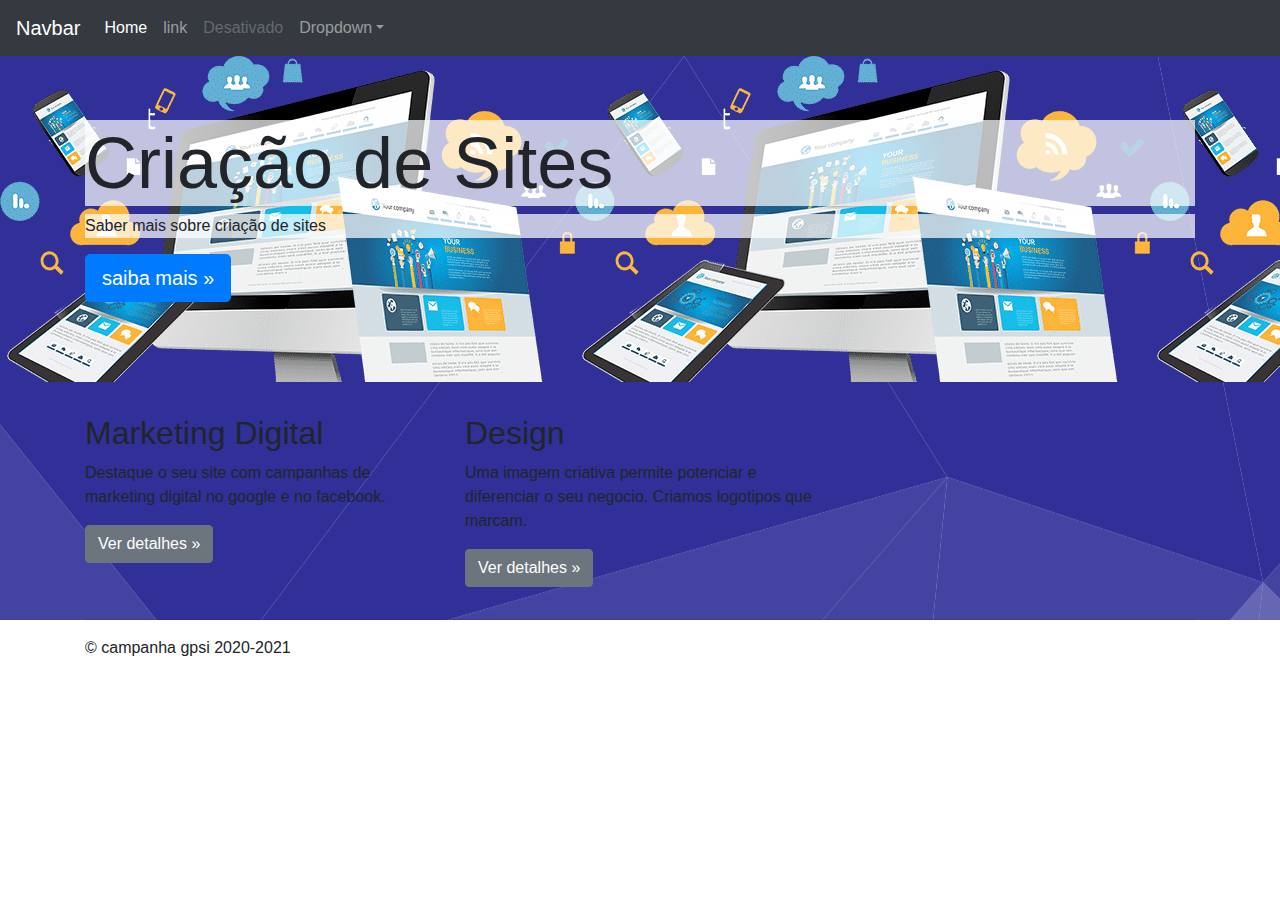
<file: criacaosite.html>
<!DOCTYPE html>
<html>
<head>
	<title>Criação de sites</title>
	<link rel="stylesheet" type="text/css" href="css/bootstrap.min.css" rel="stylesheet">
	<link rel="stylesheet" type="text/css" href="jumbotrom.css">
		<style>
	.fundo{
background: url(img/fundo2.png);

}
.fundo2{
background: url(img/fundo.png);

}
.fundo3{
background: url(img/linha.jpg);

}
.fundo4{
background: url(img/siteimg.png);

}
	
</style>

</head>
<body>
	
 <nav class="navbar navbar-expand-md navbar-dark fixed-top bg-dark" >
<a class="navbar-brand" href="#">Navbar</a>
<button class="navbar-toggler" type="button" data-toggler="collapse" data-target="#navbarsExampleDefault" aria-controls="navbarsExampleDefault" aria-expanded="false" aria-label="Toggle navigation" >
	<span class="navbar-toggler-icon" ></span>
</button>
<div class="collapse navbar-collapse" id="navbarsExampleDefault" >
	<ul class="navbar-nav mr-auto">
		<li class="=nav-item active">
			<a class="nav-link" href="index.html">Home <span class="sr-only">(atual)</span></a>
		</li>
		<li class="nav-item">
			<a class="nav-link" href="#">link</a>
		</li>
		<li class="nav-item">
			<a class="nav-link disabled" href="#">Desativado</a>
		</li>
		<li class="nav-item dropdown">
			<a class="nav-link dropdown-toggle" href="http://example.com" id="dropdown01" data-toggle="dropdown" aria-haspopup="true" aria-expanded="false">Dropdown</a>
			<div class="dropdown-menu" aria-labelledby="dropdown01">
				<a class="dropdown-item" href="#">item</a>
				<a class="dropdown-item" href="#">outro item</a>
				<a class="dropdown-item" href="#">algum outro item</a>
				</div>
			</li>
		</ul>
	</div>
</nav>
<main role="main" class="fundo"  >
	<!-- jumbtron para principal mensagem de marketing ou call to action -->
	<div class="jumbotron fundo4" >
		<div class="container">
			<h1  class="display-3 fundo2">Criação de Sites</h1>
			<p class="fundo2" >Saber mais sobre criação de sites</p>
			<p><a class="btn btn-primary btn-lg" href="img/404.jpg" role="button">saiba mais &raquo;</a></p>
		</div>
	</div>
	<div class="container" >
		<!-- exemplo de linha de colunas-->
<div class="row">
	
	<div class="col-md-4" >
		<h2>Marketing Digital</h2>
		<p>Destaque o seu site com campanhas de marketing digital no google e no facebook.</p>
		<p><a class="btn btn-secondary" href="marketing.html" role="button">Ver detalhes &raquo;</a></p>
	</div>
	<div class="col-md-4" >
		<h2>Design</h2>
		<p>Uma imagem criativa permite potenciar e diferenciar o seu negocio. Criamos logotipos que marcam.</p>
		<p><a class="btn btn-secondary" href="design.html" role="button">Ver detalhes &raquo;</a></p>
	</div>
</div>
<hr>
	</div> <!--/container-->
</main>
<footer class="container">
	<p> &copy; campanha gpsi 2020-2021</p>
</footer>
<script src="js/jquery-3.5.1.min.js" type="text/javascript"></script>
<script src="js/bootstrap.min.js" type="text/javascript"></script>
</body>
</html>
</file>
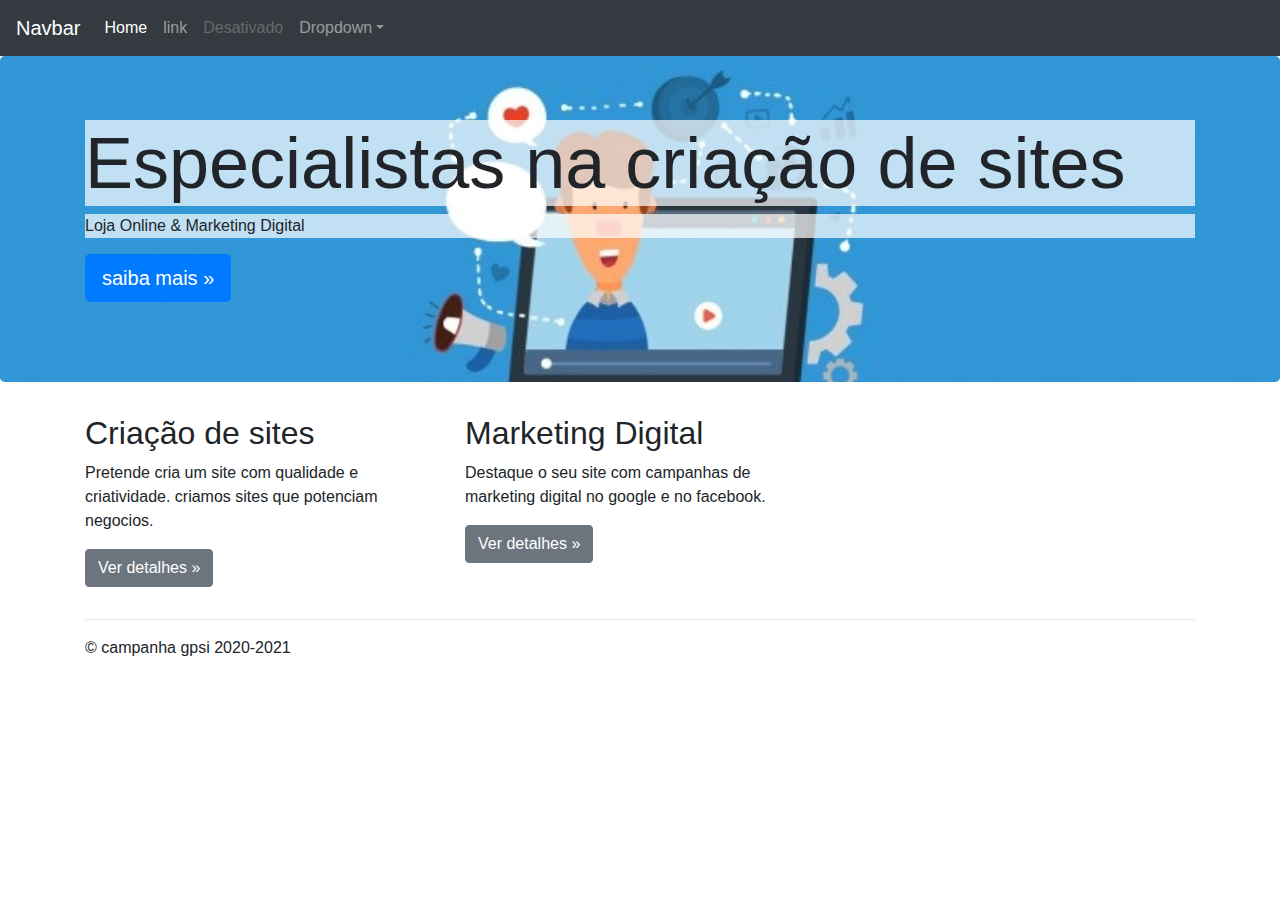
<file: design.html>
<!DOCTYPE html>
<html>
<head>
	<title>Especialistas</title>
	<link rel="stylesheet" type="text/css" href="css/bootstrap.min.css" rel="stylesheet">
	<link rel="stylesheet" type="text/css" href="jumbotrom.css">
	<style>
	.fundo{
background: url('img/fundo5.jpg');
background-repeat: no-repeat;
 background-size: cover;
}
.fundo2{
background: url(img/fundo.png);
background-repeat: no-repeat;
 background-size: cover;
}

	
</style>
</head>
<body>

 <nav class="navbar navbar-expand-md navbar-dark fixed-top bg-dark" >
<a class="navbar-brand" href="#">Navbar</a>
<button class="navbar-toggler" type="button" data-toggler="collapse" data-target="#navbarsExampleDefault" aria-controls="navbarsExampleDefault" aria-expanded="false" aria-label="Toggle navigation" >
	<span class="navbar-toggler-icon" ></span>
</button>
<div class="collapse navbar-collapse" id="navbarsExampleDefault" >
	<ul class="navbar-nav mr-auto">
		<li class="=nav-item active">
			<a class="nav-link" href="#">Home <span class="sr-only">(atual)</span></a>
		</li>
		<li class="nav-item">
			<a class="nav-link" href="#">link</a>
		</li>
		<li class="nav-item">
			<a class="nav-link disabled" href="#">Desativado</a>
		</li>
		<li class="nav-item dropdown">
			<a class="nav-link dropdown-toggle" href="http://example.com" id="dropdown01" data-toggle="dropdown" aria-haspopup="true" aria-expanded="false">Dropdown</a>
			<div class="dropdown-menu" aria-labelledby="dropdown01">
				<a class="dropdown-item" href="#">item</a>
				<a class="dropdown-item" href="#">outro item</a>
				<a class="dropdown-item" href="#">algum outro item</a>
				</div>
			</li>
		</ul>
	</div>
</nav>
<main role="main">
	<!-- jumbtron para principal mensagem de marketing ou call to action -->
	<div class="jumbotron fundo">
		<div class="container">
			<h1 class="display-3 fundo2">Especialistas na criação de sites</h1>
			<p class="fundo2">Loja Online & Marketing Digital</p>
			<p><a class="btn btn-primary btn-lg  " href="#" role="button">saiba mais &raquo;</a></p>
		</div>
	</div>
	<div class="container" >
		<!-- exemplo de linha de colunas-->
<div class="row">
	<div class="col-md-4">
		<h2>Criação de sites</h2>
		<p>Pretende cria um site com qualidade e criatividade. criamos sites que potenciam negocios.</p>
		<p><a class="btn btn-secondary" href="criacaosite.html" role="button">Ver detalhes &raquo;</a></p>
	</div>
	<div class="col-md-4" >
		<h2>Marketing Digital</h2>
		<p>Destaque o seu site com campanhas de marketing digital no google e no facebook.</p>
		<p><a class="btn btn-secondary" href="marketing.html" role="button">Ver detalhes &raquo;</a></p>
	</div>
	
</div>
<hr>
	</div> <!--/container-->
</main>
<footer class="container">
	<p> &copy; campanha gpsi 2020-2021</p>
</footer>
<script src="js/jquery-3.5.1.min.js" type="text/javascript"></script>
<script src="js/bootstrap.min.js" type="text/javascript"></script>
</body>
</html>
</file>
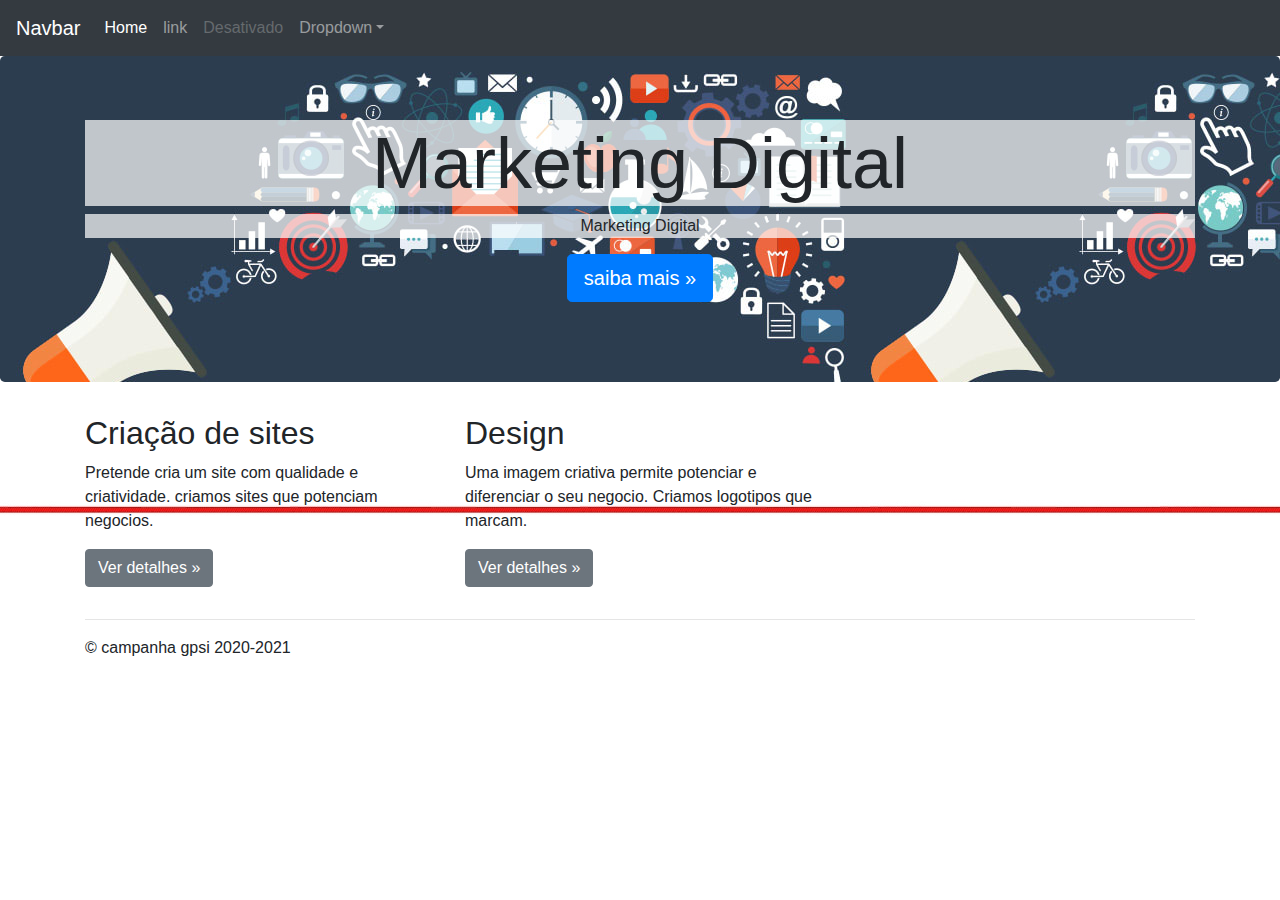
<file: marketing.html>
<!DOCTYPE html>
<html>
<head>
	<title>Especialistas</title>
	<link rel="stylesheet" type="text/css" href="css/bootstrap.min.css" rel="stylesheet">
	<link rel="stylesheet" type="text/css" href="jumbotrom.css">
	<style>
	.fundo{
background: url(img/mark2.png);

}
.fundo2{
background: url(img/fundo.png);

}
.fundo3{
background: url(img/linha.jpg);

}
	
</style>
</head>
<body>
	
 <nav class="navbar navbar-expand-md navbar-dark fixed-top bg-dark" >
<a class="navbar-brand" href="#">Navbar</a>
<button class="navbar-toggler" type="button" data-toggler="collapse" data-target="#navbarsExampleDefault" aria-controls="navbarsExampleDefault" aria-expanded="false" aria-label="Toggle navigation" >
	<span class="navbar-toggler-icon" ></span>
</button>
<div class="collapse navbar-collapse" id="navbarsExampleDefault" >
	<ul class="navbar-nav mr-auto">
		<li class="=nav-item active">
			<a class="nav-link" href="index.html">Home <span class="sr-only">(atual)</span></a>
		</li>
		<li class="nav-item">
			<a class="nav-link" href="#">link</a>
		</li>
		<li class="nav-item">
			<a class="nav-link disabled" href="#">Desativado</a>
		</li>
		<li class="nav-item dropdown">
			<a class="nav-link dropdown-toggle" href="http://example.com" id="dropdown01" data-toggle="dropdown" aria-haspopup="true" aria-expanded="false">Dropdown</a>
			<div class="dropdown-menu" aria-labelledby="dropdown01">
				<a class="dropdown-item" href="#">item</a>
				<a class="dropdown-item" href="#">outro item</a>
				<a class="dropdown-item" href="#">algum outro item</a>
				</div>
			</li>
		</ul>
	</div>
</nav>
<main role="main" class="fundo3" >
	<!-- jumbtron para principal mensagem de marketing ou call to action -->
	<div class="jumbotron fundo"">
		<div class="container" align="center" >
			<h1 class="display-3 fundo2" >Marketing Digital</h1>
			<p class="fundo2"  >Marketing Digital</p>
			<p><a class="btn btn-primary btn-lg" href="https://pt.wikipedia.org/wiki/Marketing_digital" role="button">saiba mais &raquo;</a></p>
		</div>
	</div>
	<div class="container" >
		<!-- exemplo de linha de colunas-->
<div class="row">
	<div class="col-md-4">
		<h2>Criação de sites</h2>
		<p>Pretende cria um site com qualidade e criatividade. criamos sites que potenciam negocios.</p>
		<p><a class="btn btn-secondary" href="criacaosite.html" role="button">Ver detalhes &raquo;</a></p>
	</div>
	
	<div class="col-md-4" >
		<h2>Design</h2>
		<p>Uma imagem criativa permite potenciar e diferenciar o seu negocio. Criamos logotipos que marcam.</p>
		<p><a class="btn btn-secondary" href="design.html" role="button">Ver detalhes &raquo;</a></p>
	</div>
</div>
<hr>
	</div> <!--/container-->
</main>
<footer class="container">
	<p> &copy; campanha gpsi 2020-2021</p>
</footer>
<script src="js/jquery-3.5.1.min.js" type="text/javascript"></script>
<script src="js/bootstrap.min.js" type="text/javascript"></script>
</body>
</html>
</file>
<file: jumbotrom.css>
body{
	padding-top: 3.5rem;
}
</file>
